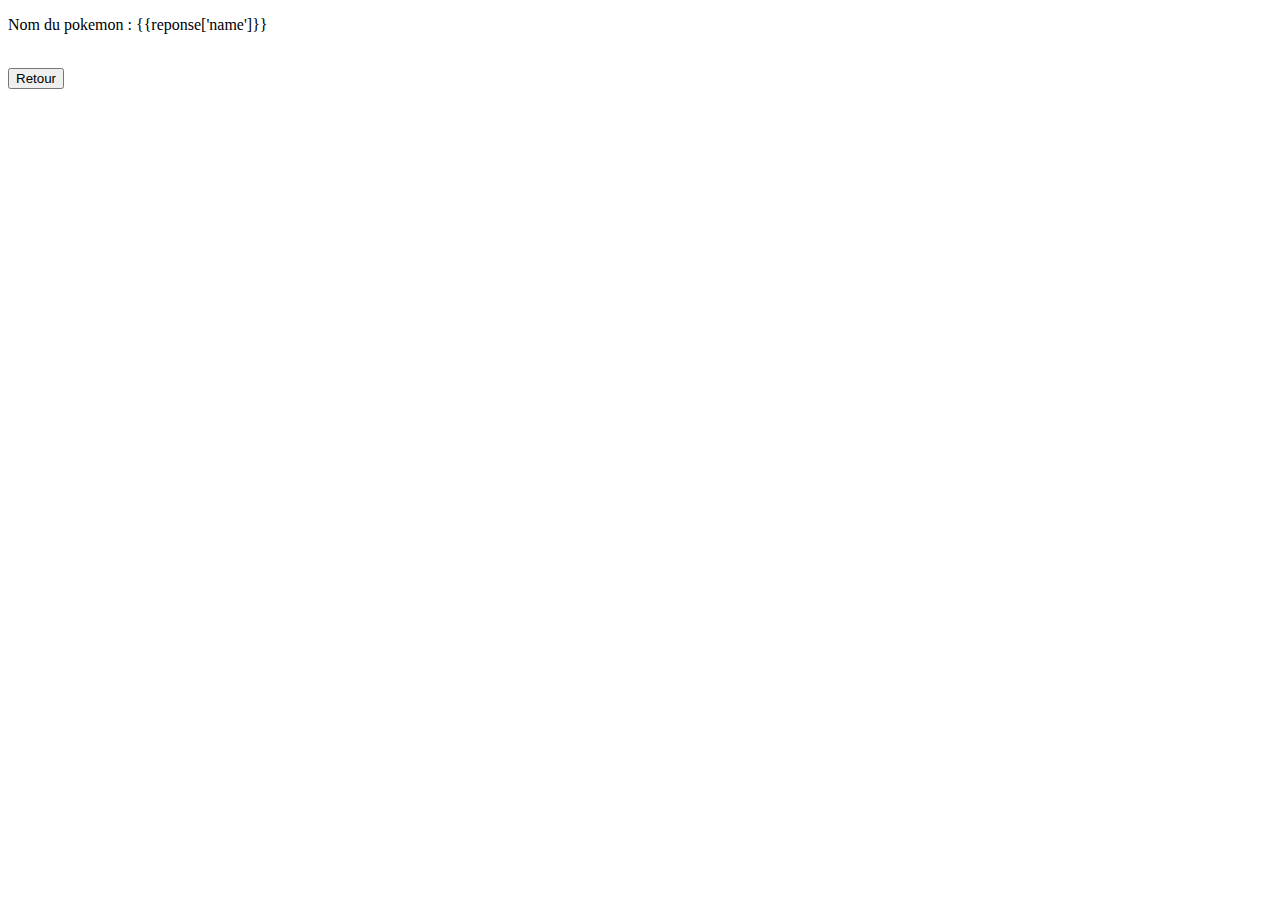
<file: templates/featch_reponse.html>
<!DOCTYPE html>
<html lang="en">
<head>
    <meta charset="UTF-8">
    <title>Pokedex !</title>
</head>
<body>
<p>
    Nom du pokemon : {{reponse['name']}}
</p>
<br/>
<a href="/"><button>Retour</button></a>
</body>
</file>
